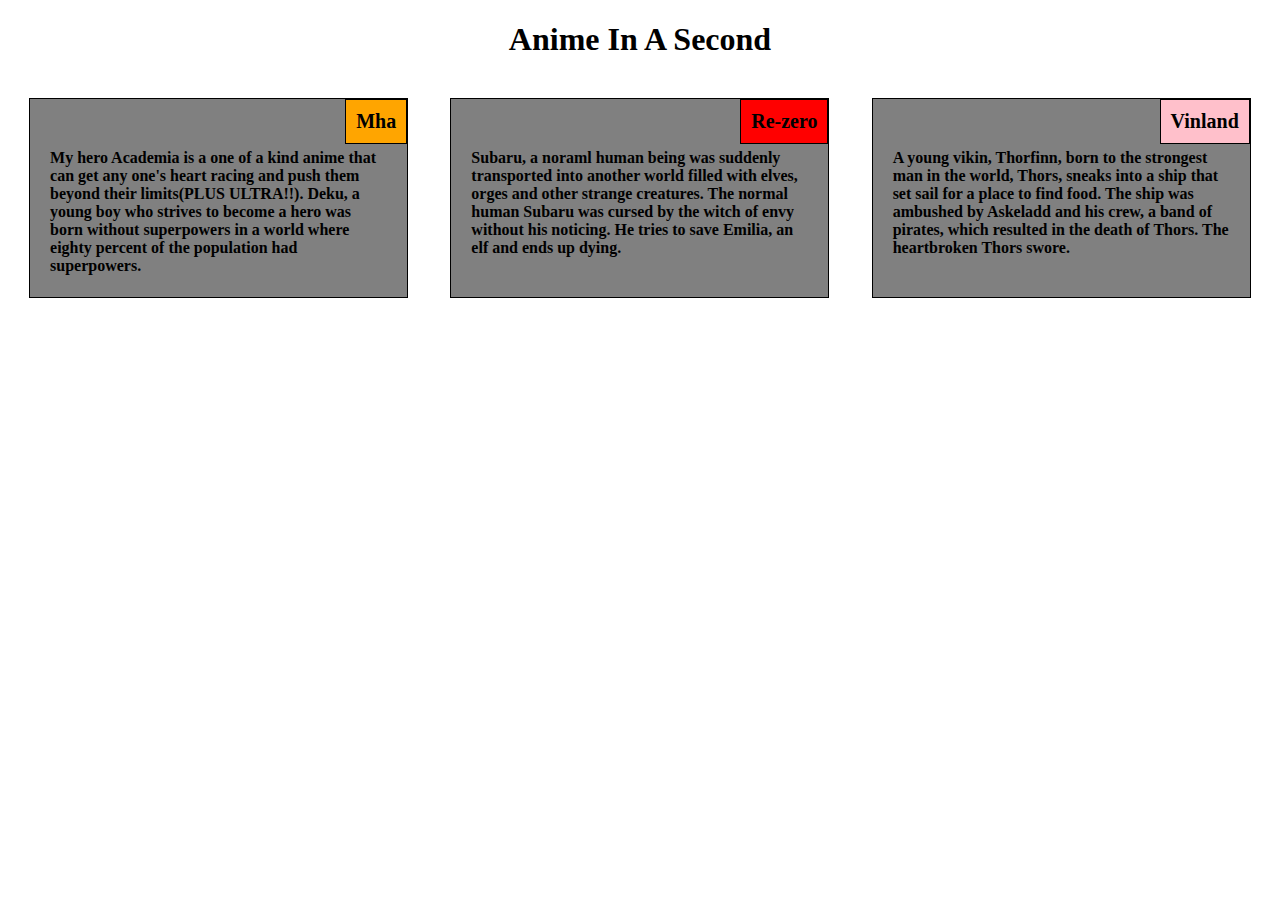
<file: module2-solution/index.html>
<!doctype html>
<html>
<head>
<meta charset="utf-8">
<meta http-equiv="X-UA-Compatible" content="IE=edge">
<meta name="viewport" content="width=device-width, initial-scale=1">
<title>ELI'S SITE</title>
<link rel="stylesheet" href="stylesheet.css">
</head>

<body>
	<h1>anime in a second</h1>
	<section id="section1">
		<div id="div1">
		<p>Mha</p>
		My hero Academia is a one of a kind anime that can get any one's heart racing and push them beyond their limits(PLUS ULTRA!!).
		Deku, a young boy who strives to become a hero was born without superpowers in a world where eighty percent of the population
		had superpowers.
		<div>
	</section>

	<section id="section2">
		<div id="div2">
		<p>Re-zero</p>
		Subaru, a noraml human being was suddenly transported into another world filled with elves, orges and other strange creatures.
		The normal human Subaru was cursed by the witch of envy without his noticing. He tries to save Emilia, an elf and ends up dying.
	</div>
	</section>

	<section id="section3">
		<div id="div3">
		<p>Vinland</p>
		A young vikin, Thorfinn, born to the strongest man in the world, Thors, sneaks into a ship that set sail for a place to find food.
		The ship was ambushed by Askeladd and his crew, a band of pirates, which resulted in the death of Thors. The heartbroken Thors swore.
	</div>
	</section>
</body>

</html>
</file>
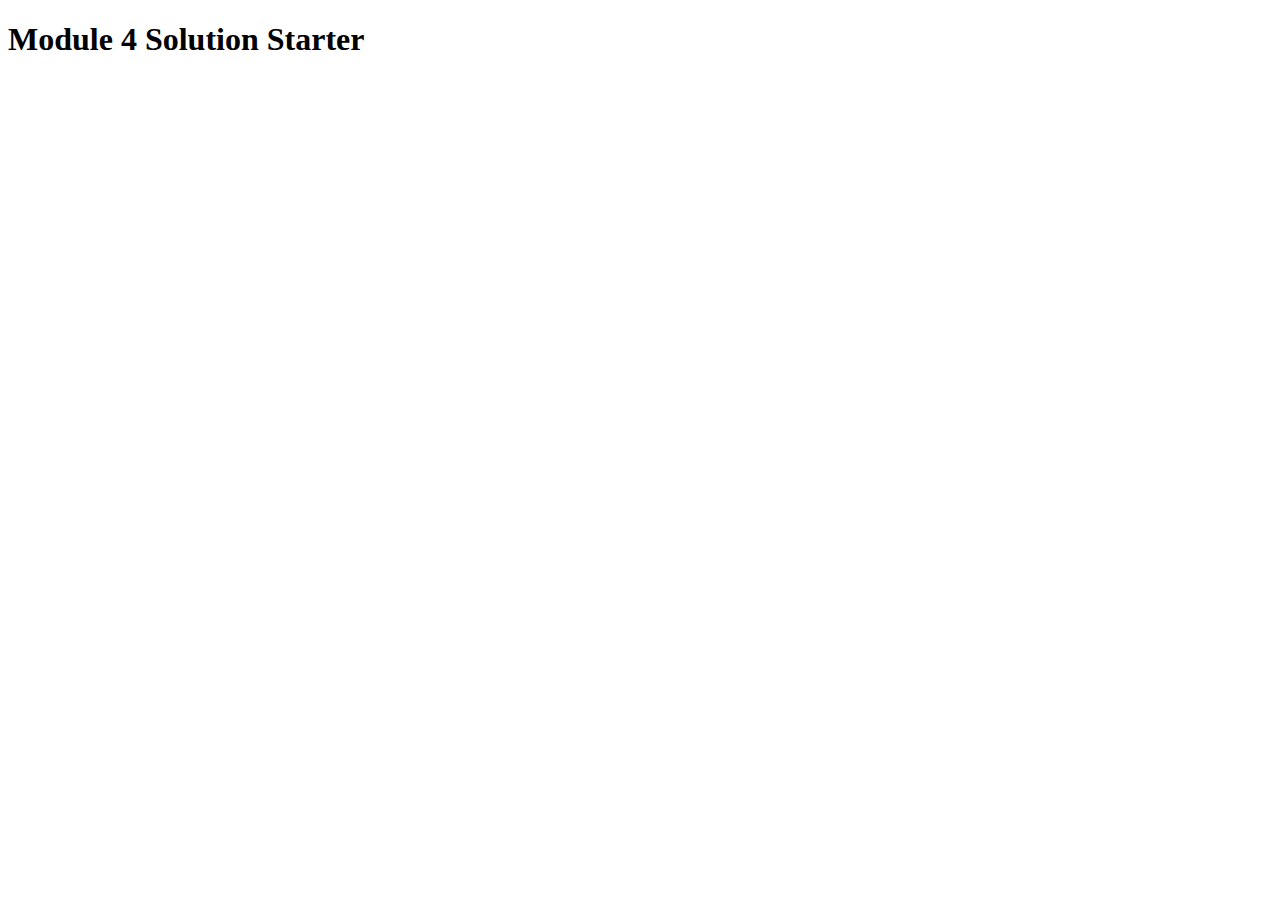
<file: Module4-solution/index.html>
<!DOCTYPE html>
<html>
<head>
  <meta charset="utf-8">
  <title>Module 4 Solution Starter</title>
  <script>
    var names = []; // DO NOT REMOVE
  </script>
  <script src="SpeakHello.js"></script>
  <script src="SpeakGoodBye.js"></script>
  <script src="script.js"></script>
</head>
<body>
  <h1>Module 4 Solution Starter</h1>
</body>
</html>
</file>
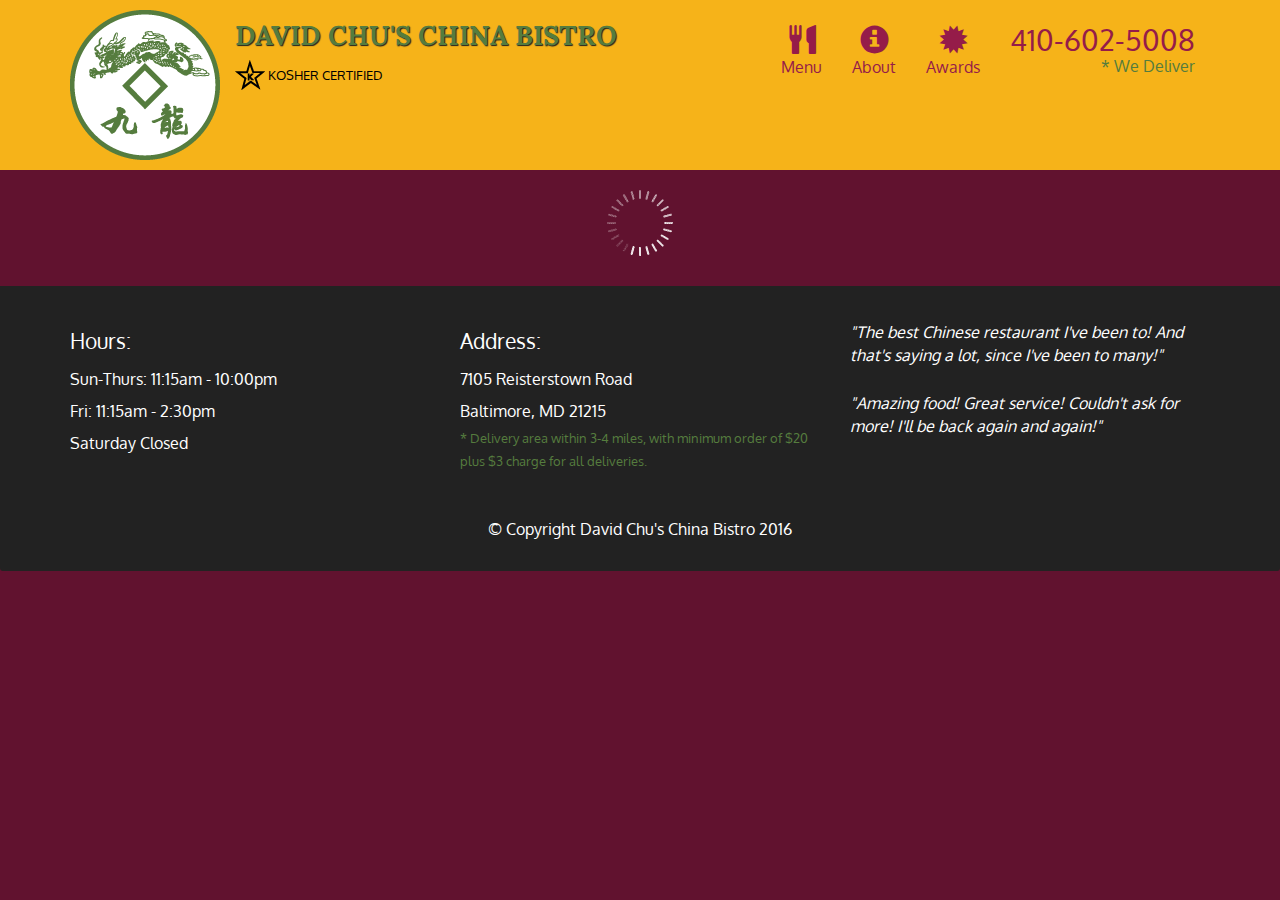
<file: Module5-solution/index.html>
<!doctype html>
<html lang="en">
  <head>
    <meta charset="utf-8">
    <meta http-equiv="X-UA-Compatible" content="IE=edge">
    <meta name="viewport" content="width=device-width, initial-scale=1">
    <title>David Chu's China Bistro</title>
    <link rel="stylesheet" href="css/bootstrap.min.css">
    <link rel="stylesheet" href="css/styles.css">
    <link href='https://fonts.googleapis.com/css?family=Oxygen:400,300,700' rel='stylesheet' type='text/css'>
    <link href='https://fonts.googleapis.com/css?family=Lora' rel='stylesheet' type='text/css'>
  </head>
<body>
  <header>
    <nav id="header-nav" class="navbar navbar-default">
      <div class="container">
        <div class="navbar-header">
          <a href="index.html" class="pull-left visible-md visible-lg">
            <div id="logo-img" alt="Logo image"></div>
          </a>

          <div class="navbar-brand">
            <a href="index.html"><h1>David Chu's China Bistro</h1></a>
            <p>
              <img src="images/star-k-logo.png" alt="Kosher certification">
              <span>Kosher Certified</span>
            </p>
          </div>

          <button id="navbarToggle" type="button" class="navbar-toggle collapsed" data-toggle="collapse" data-target="#collapsable-nav" aria-expanded="false">
            <span class="sr-only">Toggle navigation</span>
            <span class="icon-bar"></span>
            <span class="icon-bar"></span>
            <span class="icon-bar"></span>
          </button>
        </div>
        
        <div id="collapsable-nav" class="collapse navbar-collapse">
           <ul id="nav-list" class="nav navbar-nav navbar-right">
            <li id="navHomeButton" class="visible-xs active">
              <a href="index.html">
                <span class="glyphicon glyphicon-home"></span> Home</a>
            </li>
            <li id="navMenuButton">
              <a href="#" onclick="$dc.loadMenuCategories();">
                <span class="glyphicon glyphicon-cutlery"></span><br class="hidden-xs"> Menu</a>
            </li>
            <li>
              <a href="#">
                <span class="glyphicon glyphicon-info-sign"></span><br class="hidden-xs"> About</a>
            </li>
            <li>
              <a href="#">
                <span class="glyphicon glyphicon-certificate"></span><br class="hidden-xs"> Awards</a>
            </li>
            <li id="phone" class="hidden-xs">
              <a href="tel:410-602-5008">
                <span>410-602-5008</span></a><div>* We Deliver</div>
            </li>
          </ul><!-- #nav-list -->
        </div><!-- .collapse .navbar-collapse -->
      </div><!-- .container -->
    </nav><!-- #header-nav -->
  </header>

  <div id="call-btn" class="visible-xs">
    <a class="btn" href="tel:410-602-5008">
    <span class="glyphicon glyphicon-earphone"></span>
    410-602-5008
    </a>
  </div>
  <div id="xs-deliver" class="text-center visible-xs">* We Deliver</div>

  <div id="main-content" class="container"></div>

  <footer class="panel-footer">
    <div class="container">
      <div class="row">
        <section id="hours" class="col-sm-4">
          <span>Hours:</span><br>
          Sun-Thurs: 11:15am - 10:00pm<br>
          Fri: 11:15am - 2:30pm<br>
          Saturday Closed
          <hr class="visible-xs">
        </section>
        <section id="address" class="col-sm-4">
          <span>Address:</span><br>
          7105 Reisterstown Road<br>
          Baltimore, MD 21215
          <p>* Delivery area within 3-4 miles, with minimum order of $20 plus $3 charge for all deliveries.</p>
          <hr class="visible-xs">
        </section>
        <section id="testimonials" class="col-sm-4">
          <p>"The best Chinese restaurant I've been to! And that's saying a lot, since I've been to many!"</p>
          <p>"Amazing food! Great service! Couldn't ask for more! I'll be back again and again!"</p>
        </section>
      </div>
      <div class="text-center">&copy; Copyright David Chu's China Bistro 2016</div>
    </div>
  </footer>

  <!-- jQuery (Bootstrap JS plugins depend on it) -->
  <script src="js/jquery-2.1.4.min.js"></script>
  <script src="js/bootstrap.min.js"></script>
  <script src="js/ajax-utils.js"></script>
  <script src="js/script.js"></script>
</body>
</html>
</file>
<file: module2-solution/stylesheet.css>
*{
	box-sizing: border-box;
}

body{
	font-family: serif;
	font-weight: bold;
}

h1{
	text-align: center;
	text-transform: capitalize;
	margin-bottom: 40px;
}

/*Styles for  sections*/
section{
	margin-bottom: 22px;
}

/*Base sectioning style*/
#div1, #div2, #div3{
	border: solid 1px black;
	height: 200px;
	padding: 50px 20px 20px 20px;
	width: 90%;
	position: relative;
	margin-left: auto;
	margin-right: auto;
	overflow: auto;
	background-color: gray;

}

/*#div1{
	background-color: green;
}

#div2{
	background-color: blue;
}

#div3{
	background-color: white;
}*/

/*Styles for the paragraph elements*/
p{
	position: absolute;
	border: 1px solid black;
	right: 0px;
	top: 0px;
	margin: 0;
	font-size: 125%;
	padding: 10px;
}

#section1 div p{
	background-color: orange;
}

#section2 div p{
	background-color: red;
}

#section3 div p{
	background-color: pink;
}




/*Css for large devices*/
@media (min-width: 992px){
	section{
		width: 33.33%;
		float: left;
	}
}

@media (min-width: 768px) and (max-width: 991px){
	#section1, #section2{
		float: left;
		width: 50%;
		
	}

	#section3{
		float: left;
		width: 100%;
		margin-top: 22.031px;
	}

	#div3{
		width: 95%;
	}
}
</file>
<file: Module5-solution/css/styles.css>
body {
  font-size: 16px;
  color: #fff;
  background-color: #61122f;
  font-family: 'Oxygen', sans-serif;
}

/** HEADER **/
#header-nav {
  background-color: #f6b319;
  border-radius: 0;
  border: 0;
}

#logo-img {
  background: url('../images/restaurant-logo_large.png') no-repeat;
  width: 150px;
  height: 150px;
  margin: 10px 15px 10px 0;
}

.navbar-brand {
  padding-top: 25px;
}
.navbar-brand h1 { /* Restaurant name */
  font-family: 'Lora', serif;
  color: #557c3e;
  font-size: 1.5em;
  text-transform: uppercase;
  font-weight: bold;
  text-shadow: 1px 1px 1px #222;
  margin-top: 0;
  margin-bottom: 0;
  line-height: .75;
}
.navbar-brand a:hover, .navbar-brand a:focus {
  text-decoration: none;
}
.navbar-brand p { /* Kosher cert */
  color: #000;
  text-transform: uppercase;
  font-size: .7em;
  margin-top: 15px;
}
.navbar-brand p span { /* Star-K */
  vertical-align: middle;
}

#nav-list {
  margin-top: 10px;
}
#nav-list a {
  color: #951C49;
  text-align: center;
}
#nav-list a:hover {
  background: #E7E7E7;
}
#nav-list a span {
  font-size: 1.8em;
}

#phone {
  margin-top: 5px;
}
#phone a { /* Phone number */
  text-align: right;
  padding-bottom: 0;
}
#phone div { /* We Deliver */
  color: #557c3e;
  text-align: right;
  padding-right: 15px;
}

.navbar-header button.navbar-toggle, .navbar-header .icon-bar {
  border: 1px solid #61122f;
}
.navbar-header button.navbar-toggle {
  clear: both;
  margin-top: -30px;
}
/* END HEADER */

/* FOOTER */
.panel-footer {
  margin-top: 30px;
  padding-top: 35px;
  padding-bottom: 30px;
  background-color: #222;
  border-top: 0;
}
.panel-footer div.row {
  margin-bottom: 35px;
}
#hours, #address {
  line-height: 2;
}
#hours > span, #address > span {
  font-size: 1.3em;
}
#address p {
  color: #557c3e;
  font-size: .8em;
  line-height: 1.8;
}
#testimonials {
  font-style: italic;
}
#testimonials p:nth-child(2) {
  margin-top: 25px;
}
/* END FOOTER */



/* HOME PAGE */
.container .jumbotron {
  box-shadow: 0 0 50px #3F0C1F;
  border: 2px solid #3F0C1F;
}

#menu-tile, #specials-tile, #map-tile {
  height: 250px;
  width: 100%;
  margin-bottom: 15px;
  position: relative;
  border: 2px solid #3F0C1F;
  overflow: hidden;
}
#menu-tile:hover, #specials-tile:hover, #map-tile:hover {
  box-shadow: 0 1px 5px 1px #cccccc;
}
#menu-tile {
  background: url('../images/menu-tile.jpg') no-repeat;
  background-position: center;
}
#specials-tile {
  background: url('../images/specials-tile.jpg') no-repeat;
  background-position: center;
}
#menu-tile span, #specials-tile span, #map-tile span {
  position: absolute;
  bottom: 0;
  right: 0;
  width: 100%;
  text-align: center;
  font-size: 1.6em;
  text-transform: uppercase;
  background-color: #000;
  color: #fff;
  opacity: .8;
}
/* END HOME PAGE */

/* MENU CATEGORIES PAGE */
.category-tile { 
  position: relative;
  border: 2px solid #3F0C1F;
  overflow: hidden;
  width: 200px;
  height: 200px;
  margin: 0 auto 15px;
}
.category-tile span {
  position: absolute;
  bottom: 0;
  right: 0;
  width: 100%;
  text-align: center;
  font-size: 1.2em;
  text-transform: uppercase;
  background-color: #000;
  color: #fff;
  opacity: .8;
}
.category-tile:hover {
  box-shadow: 0 1px 5px 1px #cccccc;
}

#menu-categories-title + div {
  margin-bottom: 50px;
}
/* END MENU CATEGORIES PAGE */

/* SINGLE CATEGORY PAGE */
.menu-item-tile {
  margin-bottom: 25px;
}
.menu-item-tile hr {
  width: 80%;
}
.menu-item-tile .menu-item-price {
  font-size: 1.1em;
  text-align: right;
  margin-top: -15px;
  margin-right: -15px;
}
.menu-item-tile .menu-item-price span {
  font-size: .6em;
}
.menu-item-photo {
  position: relative;
  border: 2px solid #3F0C1F; 
  overflow: hidden;
  padding: 0;
  margin-right: -15px;
  margin-left: auto;
  margin-bottom: 20px;
  max-width: 250px;
}
.menu-item-photo div {
  position: absolute;
  bottom: 0;
  right: 0;
  width: 80px;
  background-color: #557c3e;
  text-align: center;
}
.menu-item-description {
  padding-right: 30px;
}
h3.menu-item-title {
  margin: 0 0 10px;
}
.menu-item-details {
  font-size: .9em;
  font-style: italic;
}
/* END SINGLE CATEGORY PAGE */


/********** Large devices only **********/
@media (min-width: 1200px) {
  .container .jumbotron {
    background: url('../images/jumbotron_1200.jpg') no-repeat;
    height: 675px;
  }
}

/********** Medium devices only **********/
@media (min-width: 992px) and (max-width: 1199px) {
  /* Header */
  #logo-img {
    background: url('../images/restaurant-logo_medium.png') no-repeat;
    width: 100px;
    height: 100px;
    margin: 5px 5px 5px 0;
  }
  /* End Header */

  /* Home Page */
  .container .jumbotron {
    background: url('../images/jumbotron_992.jpg') no-repeat;
    height: 558px;
  }
  /* End Home Page */
}

/********** Small devices only **********/
@media (min-width: 768px) and (max-width: 991px) {
  /* Home Page */
  .container .jumbotron {
    background: url('../images/jumbotron_768.jpg') no-repeat;
    height: 432px;
  }
  /* End Home Page */
}

/********** Extra small devices only **********/
@media (max-width: 767px) {
  /* Header */
  .navbar-brand {
    padding-top: 10px;
    height: 80px;
  }
  .navbar-brand h1 { /* Restaurant name */
    padding-top: 10px;
    font-size: 5vw; /* 1vw = 1% of viewport width */
  }
  .navbar-brand p { /* Kosher cert */
    font-size: .6em;
    margin-top: 12px;
  }
  .navbar-brand p img { /* Star-K */
    height: 20px;
  }

  #collapsable-nav a { /* Collapsed nav menu text */
    font-size: 1.2em;
  }
  #collapsable-nav a span { /* Collapsed nav menu glyph */
    font-size: 1em;
    margin-right: 5px;
  }

  #call-btn > a {
    font-size: 1.5em;
    display: block;
    margin: 0 20px;
    padding: 10px;
    border: 2px solid #fff;
    background-color: #f6b319;
    color: #951c49;
  }
  #xs-deliver {
    margin-top: 5px;
    font-size: .7em;
    letter-spacing: .1em;
    text-transform: uppercase;
  }
  /* End Header */

  /* Footer */
  .panel-footer section {
    margin-bottom: 30px;
    text-align: center;
  }
  .panel-footer section:nth-child(3) {
    margin-bottom: 0; /* margin already exists on the whole row */
  }
  .panel-footer section hr {
    width: 50%;
  }
  /* End Footer */

  /* Home Page */
  .container .jumbotron {
    margin-top: 30px;
    padding: 0;
  }
  #menu-tile, #specials-tile {
    width: 360px;
    margin: 0 auto 15px;
  }

  .menu-item-photo {
    margin-right: auto;
  }
  .menu-item-tile .menu-item-price {
    text-align: center;
  }
  .menu-item-description {
    text-align: center;;
  }
}


/********** Super extra small devices Only :-) (e.g., iPhone 4) **********/
@media (max-width: 479px) {
  /* Header */
  .navbar-brand h1 { /* Restaurant name */
    padding-top: 5px;
    font-size: 6vw;
  }
  /* End Header */
  
  /* Home page */
  #menu-tile, #specials-tile {
    width: 280px;
    margin: 0 auto 15px;
  }

  .col-xxs-12 {
    position: relative;
    min-height: 1px;
    padding-right: 15px;
    padding-left: 15px;
    float: left;
    width: 100%;
  }
}
</file>
